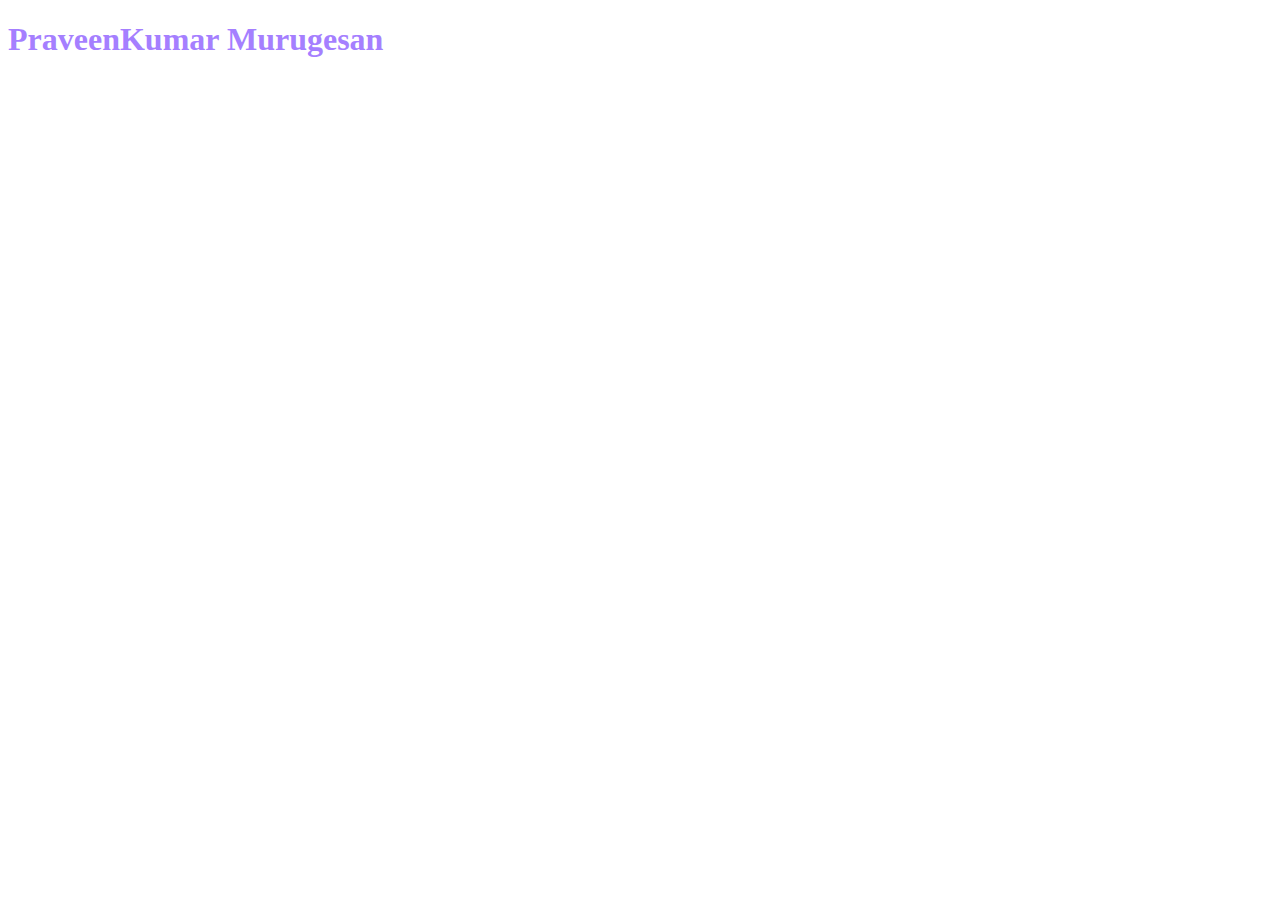
<file: sample.html>
<!DOCTYPE html>
<html lang="en">
<head>
    <meta charset="UTF-8">
    <meta name="viewport" content="width=device-width, initial-scale=1.0">
    <title>TiTle</title>
</head>
<body>
    <h1 style="display: flex;color: rgb(165, 127, 255);">PraveenKumar Murugesan</h1>
</body>
</html>
</file>
